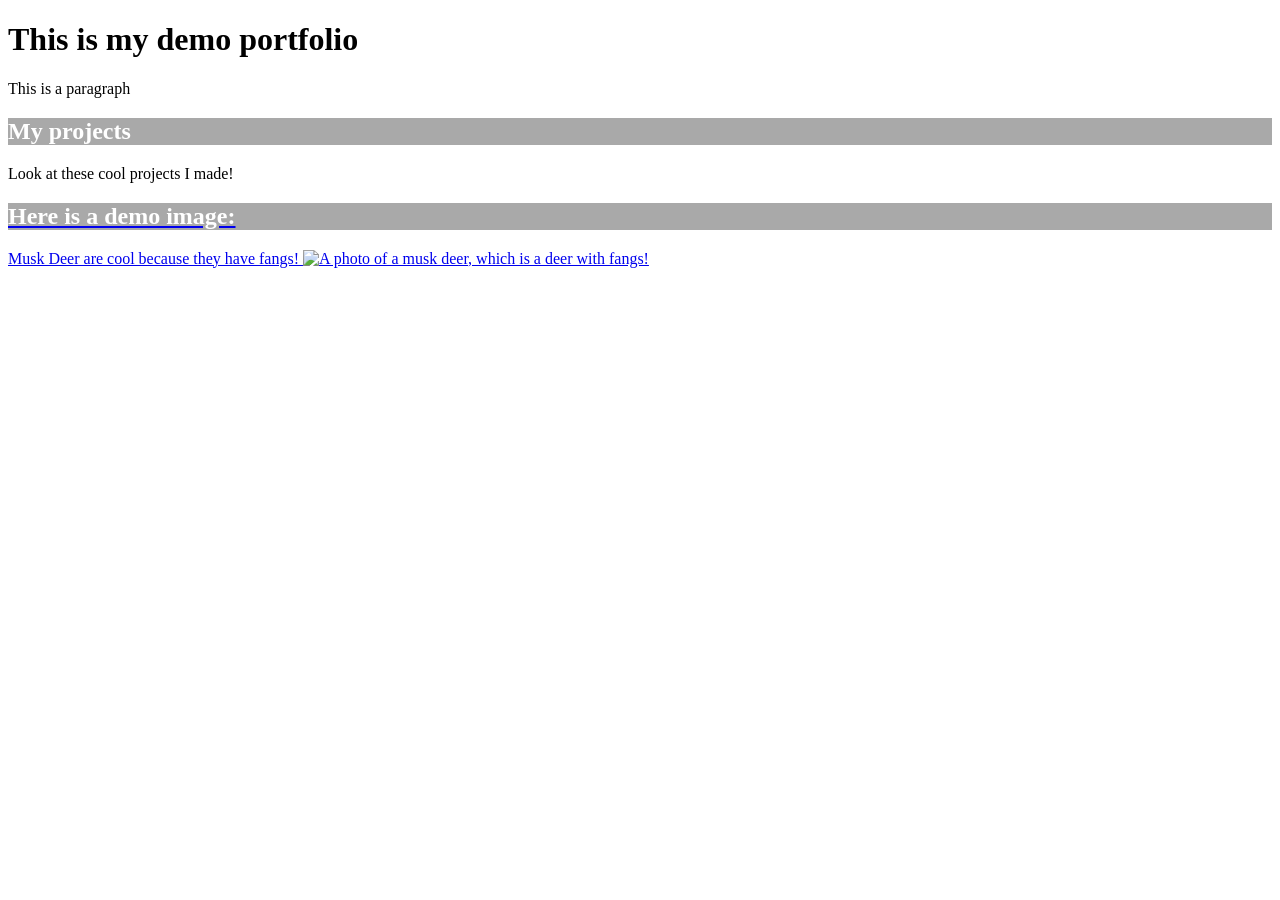
<file: index.html>
<!DOCTYPE html>
<html lang="en">
  <head>
    <link rel="stylesheet" href="index.css">
  </head>
  <body>
    <h1>This is my demo portfolio</h1>
    <p>This is a paragraph</p>
  
    <h2>My projects</h2>
    <p>Look at these cool projects I made!</p>
  
    <p>
      <a href="https://rgaal-uw.github.io/test_webpage_au_2026/Richard Gaal - A7_Kickstarter.html" My cool dashboard</a>
    </p>
    
    <h2>Here is a demo image:</h2>
    <p>
      Musk Deer are cool because they have fangs!
      <img src"https://thumb.wikimedia.org/wikipedia/commons/thumb/9/9d/Moschus_moschiferus_in_Plzen_zoo_%2812.02.2011%29.jpg/500px-Moschus_moschiferus_in_Plzen_zoo_%2812.02.2011%29.jpg?utm_source=en.wikipedia.org&utm_campaign=parser&utm_content=thumbnail" 
      alt="A photo of a musk deer, which is a deer with fangs!">
    </p>
  </body>
</html>
</file>
<file: index.css>
h2 {
  color: white;
  background-color: darkgray;
}

img {
  max-height: 300px;
}
</file>
